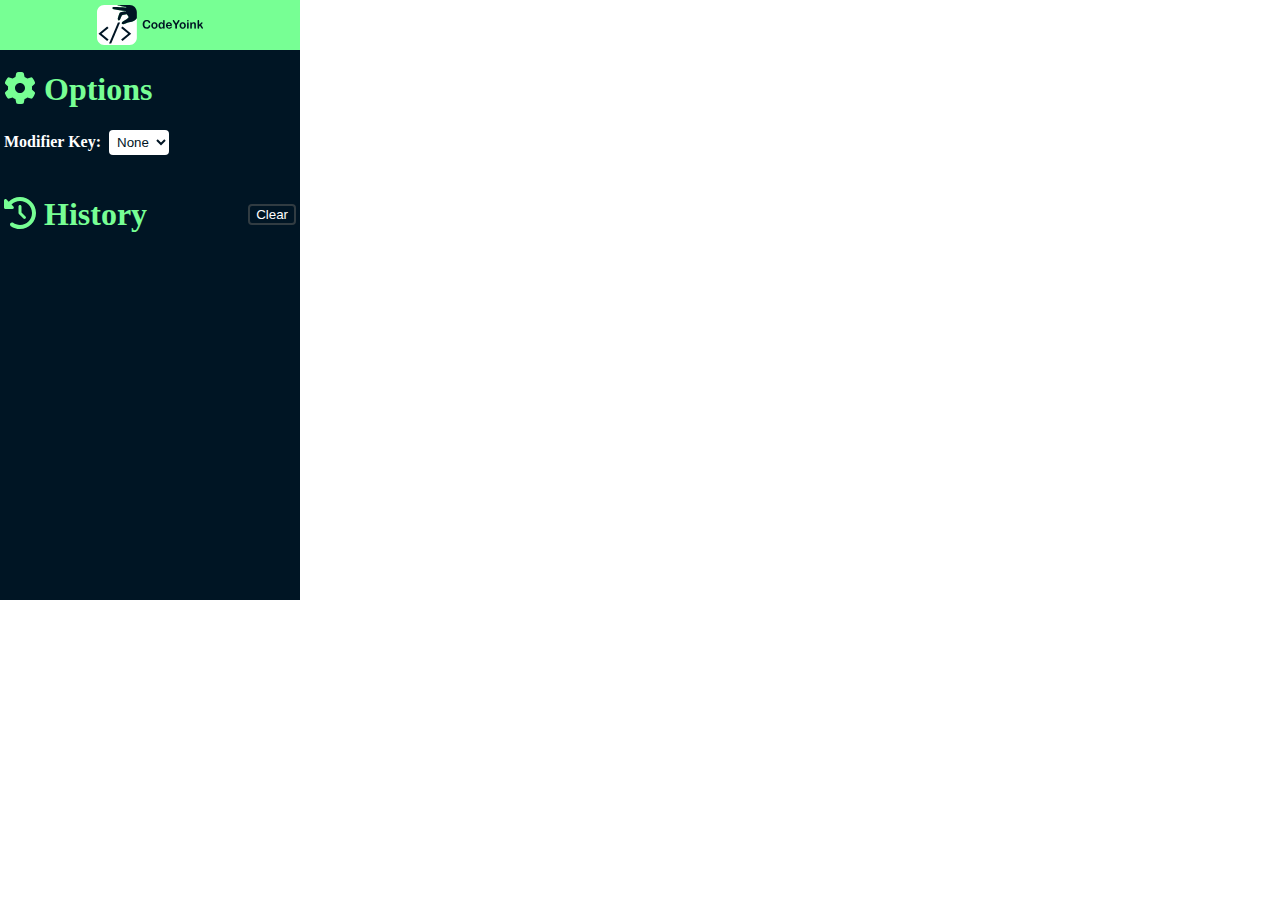
<file: popup/index.html>
<html>
  <script src="../jquery-3.6.0.min.js"></script>
  <script src="../solid.min.js"></script> <!--FontAwesome Icons-->
  <script src="../fontawesome.min.js"></script>
  <script src="index.js"></script>
  <link rel="stylesheet" href="popup.css">
  <body>
    <div id="popup-main">
      <div class="row popup-header">
        <img src="../assets/CodeYoink-Wordmark-inverted.svg" alt="CodeYoink" class="header-wordmark">
      </div>
      <div class="row options">
        <h1><i class="fa-solid fa-gear"></i>&nbsp;Options</h1>
        <div class="options-panel">
          <div class="modifier-option-wrapper">
            <h4>Modifier Key: &nbsp;</h4>
            <div class="item-wrapper">
              <select name="modifier" id="modifier_dropdown">
                <option value="none">None</option>
                <option value="ctrl">Ctrl</option>
                <option value="shift">Shift</option>
                <option value="alt">Alt</option>
              </select>
            </div>
          </div>
        </div>
      </div>
      
      <div class="history-header">
        <h1><i class="fa-solid fa-clock-rotate-left"></i>&nbsp;History</h1>
        <div class="item-wrapper">
          <button id="clearHistoryBtn">Clear</button>
        </div>
      </div>
      <div class="row history">
        <div id="historyFeed">
          <!--history will be inserted-->
        </div>
      </div>

    </div>
  </body>
</html>
</file>
<file: popup/popup.css>
html, body {
  width: 300px;
  height: 600px;
  margin: 0;
}

/**general behaviour*/

#popup-main {
  display: flex;
  flex-flow: column;
  height: 100%;
  background-color: #001524;
  color: white;
}

h1 {
  color: #77FF94;
}

h4 {
  margin-top: 0px;
  margin-bottom: 0px;
  display: flex;
  align-items: center;
}

.row {
  border: 0px;
}

button {
  margin: 5px;
  background-color: #001524;
  color: white;
  border-width: 2px;
  border-style: solid;
  border-color: #313c42;
  border-radius: 4px;
}

button:hover {
  cursor: pointer;
  background-color: #313c42;
}

button.confirm-del {
  background-color: #f03a5f;
  border-color: #f03a5f;
}

button.confirm-del:hover{
  background-color: #f1204a;
  border-color: #f1204a;
}

.item-wrapper {
  display: flex;
  align-items: center;
  justify-items: right;
}

::-webkit-scrollbar {
  width: 4px;
}

::-webkit-scrollbar-track {
  background: #77ff9540;
  border-radius: 4px;
}

::-webkit-scrollbar-thumb {
  background: #77FF94;
  border-radius: 4px;
}

/**everything to do with popup header and footer*/
.row.popup-header {
  flex: 0 1 auto;
  margin-bottom: 0px;
}

.popup-header{
  display: flex;
  align-items: center;
  justify-content: center;
  background-color: #77FF94;
  height: 50px;
}

.header-wordmark {
  height: 80%;
}

/**everything to do with options pane*/

.row.options {
  flex: 0 1 auto;
  margin-bottom: 20px;
}

.options {
  margin-left: 4px;
  margin-right: 4px;
}

.modifier-option-wrapper {
  display: flex;
  align-content: space-between;
}

select {
  background-color: white;
  color: #001524;
  padding: 4px;
  border-width: 0px;
  border-radius: 4px;
}

/**everything to do with history feed*/

.row.history {
  flex: 1 1 auto;
  overflow-y: scroll;
}

#historyFeed {
  flex: 0 1 auto;
  margin-left: 5px;
  margin-right: 5px;
}

.history-header {
  display: flex;
  justify-content: space-between;
  margin-left: 4px;
  margin-right: 4px;
}

.history-header button {
  margin: 0px;
  margin-left: auto;
}

.headerbtn {
  background-color: transparent;
  width: 18px;
  height: 18px;
  border-width: 0px;
  padding: 2px;
}

.headerbtn.display-feedback {
  color: #77FF94
}

.headerbtn:hover {
  background-color: transparent;
  color: #77FF94;
}

.delbtn:hover {
  background-color: transparent;
  color: #f03a5f;
}

.header{
  background-color: #252540;
  display: flex;
  align-content: center;
  align-items: center;
  justify-content: space-between;
  border-radius: 4px 4px 0px 0px;
}

.header .controls {
  margin-left: auto;
}

.header .timeCopied {
  margin-left: 2px;
}

div.body {
  background-color: #313c42;
  padding: 2px;
}

div.body:hover {
  cursor: pointer;
}

code {
  white-space: pre-wrap;
}

div.body.constrained {
  max-height: 55px;
  overflow: hidden;
}

div.footer {
  margin-bottom: 8px;
  background-color: #252540;
  border-radius: 0px 0px 4px 4px;
}

div.footer:hover {
  cursor: pointer;
  background-color: #313c42;
}

div.footer-content{
  text-align: center;
}
</file>
